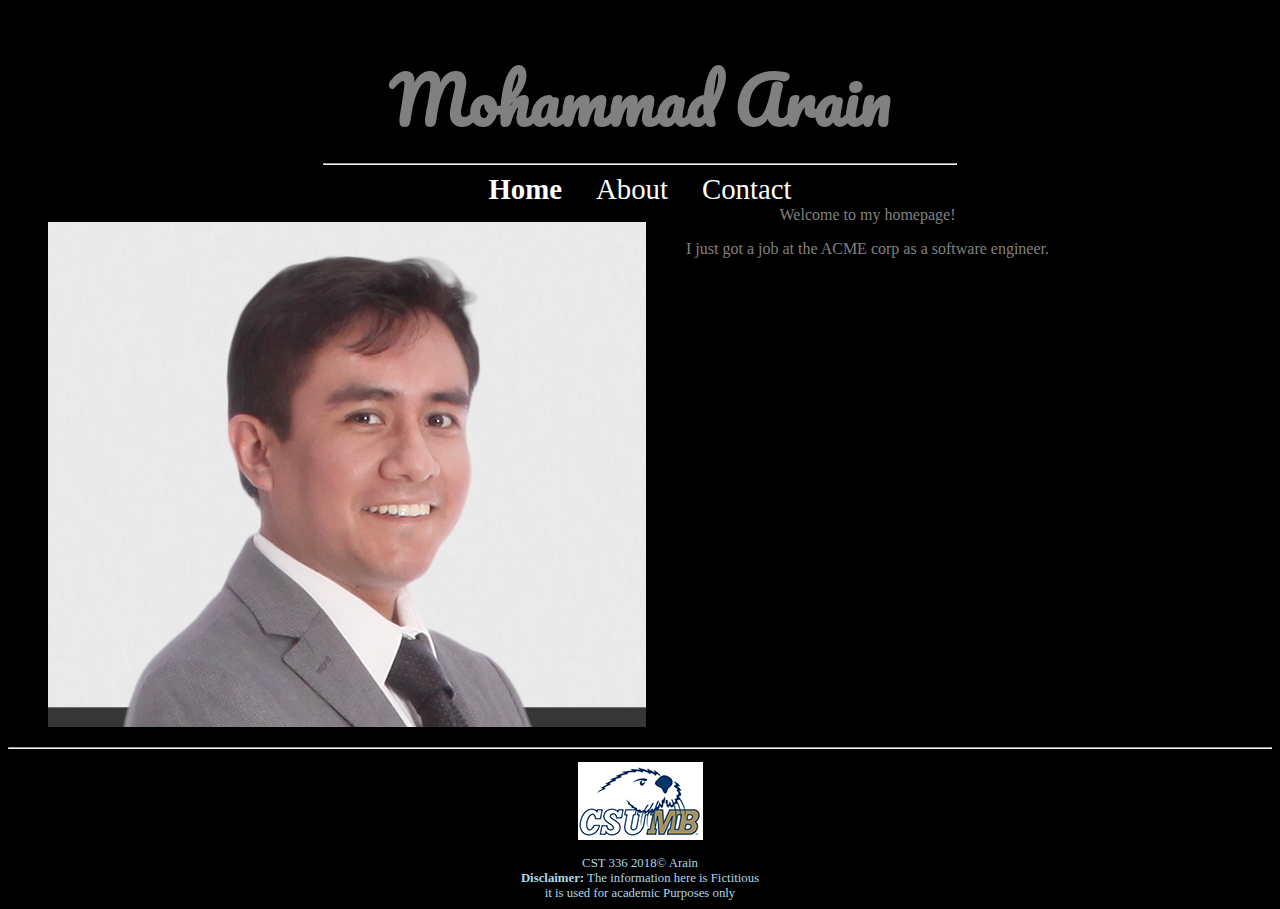
<file: labs/lab1/index.html>
<!DOCTYPE html>
<html>
<!--

First Website
and comment
in html
(comments can span multiple lines)

-->

    <style>
        body {
            text-align: center;
        }
            
        
    </style>

<!-- This is the head -->
<!-- All styles and javascript go inside the head -->
    <head>
        <link rel="stylesheet" href="css/style.css" type="text/css" />
        <link href="https://fonts.googleapis.com/css?family=Pacifico" rel="stylesheet">
        <meta charset="utf-8" />
        <title> Mohammad Arain: Personal Website</title>
        
    </head>
<!-- closing head -->

    <!-- This is the body -->
    <!-- This is where we place the content of our website -->
    <body>
        
        <header>
            <h1>Mohammad Arain</h1>
        </header>
        
        <hr width=50%>
        
        <nav>
            <a href="index.html"><strong>Home</strong></a>
            <a href="about.html">About</a>
            <a href="contact.html">Contact</a>
        </nav>
        
        <main>
            
            <figure id="me">
                <img src="img/juan_doe.png" alt="Juan Doe's Picture">
            </figure>
            
            <div id="welcomeText">
                Welcome to my homepage!
                <p>
                I just got a job at the ACME corp as a software engineer.
                </p>
            </div>
        </main>
        
        
        <!-- This is the footer -->
        <!-- The footer goes inside the body but not always -->
        <footer>
            
            <hr>
            <figure>
                <img src="img/csumblogo.png" alt="CSUMB Otter's picture">
            </figure>
            CST 336 2018&copy; Arain <br />
            <strong>Disclaimer:</strong> The information here is Fictitious <br />
            it is used for academic Purposes only
            
        </footer>
        <!-- closing footer -->
        
    </body>
    <!-- closing body -->

</html>
</file>
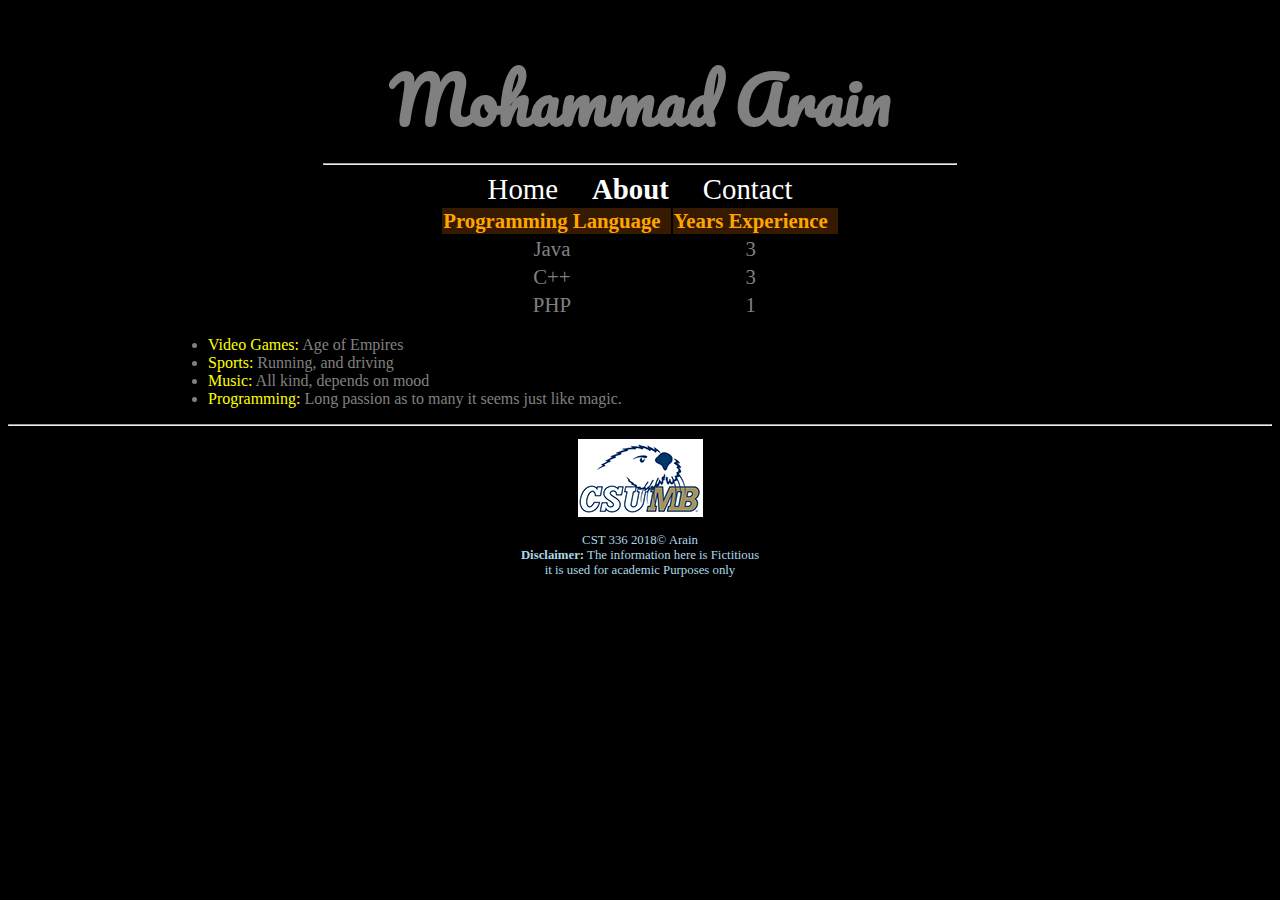
<file: labs/lab1/about.html>
<!DOCTYPE html>
<html>
    <head>
        <title>About Me!</title>
        <link rel="stylesheet" href="css/style.css" type="text/css" />
        <link href="https://fonts.googleapis.com/css?family=Pacifico" rel="stylesheet">
    </head>
    <body>
        
         <header>
            <h1>Mohammad Arain</h1>
        </header>
        
        <hr width=50%>
        
        <nav>
            <a href="index.html">Home</a>
            <a href="about.html"><strong>About</strong></a>
            <a href="contact.html">Contact</a>
        </nav>
        
        <div id="content">
            <!--Create the table to old the expeirience data. -->
            <table>
                <tr id="table-header">
                    <td><strong>Programming Language</strong></td>
                    <td><strong>Years Experience</strong></td>
                </tr>
                <tr class="tale-row">
                    <td>Java</td>
                    <td>3</td>
                </tr>
                <tr class="tale-row">
                    <td>C++</td>
                    <td>3</td>
                </tr>
                <tr class="tale-row">
                    <td>PHP</td>
                    <td>1</td>
                </tr>
            </table>
            
            <ul>
                <li><span class="hobby">Video Games:</span> Age of Empires</li>
                <li><span class="hobby">Sports:</span> Running, and driving</li>
                <li><span class="hobby">Music:</span> All kind, depends on mood</li>
                <li><span class="hobby">Programming:</span> Long passion as to many it seems just like magic.</li>
            </ul>
        </div>

    </body>
    
    <!-- This is the footer -->
        <!-- The footer goes inside the body but not always -->
        <footer>
            
            <hr>
            <figure>
                <img src="img/csumblogo.png" alt="CSUMB Otter's picture">
            </figure>
            CST 336 2018&copy; Arain <br />
            <strong>Disclaimer:</strong> The information here is Fictitious <br />
            it is used for academic Purposes only
            
        </footer>
        <!-- closing footer -->
        
</html>
</file>
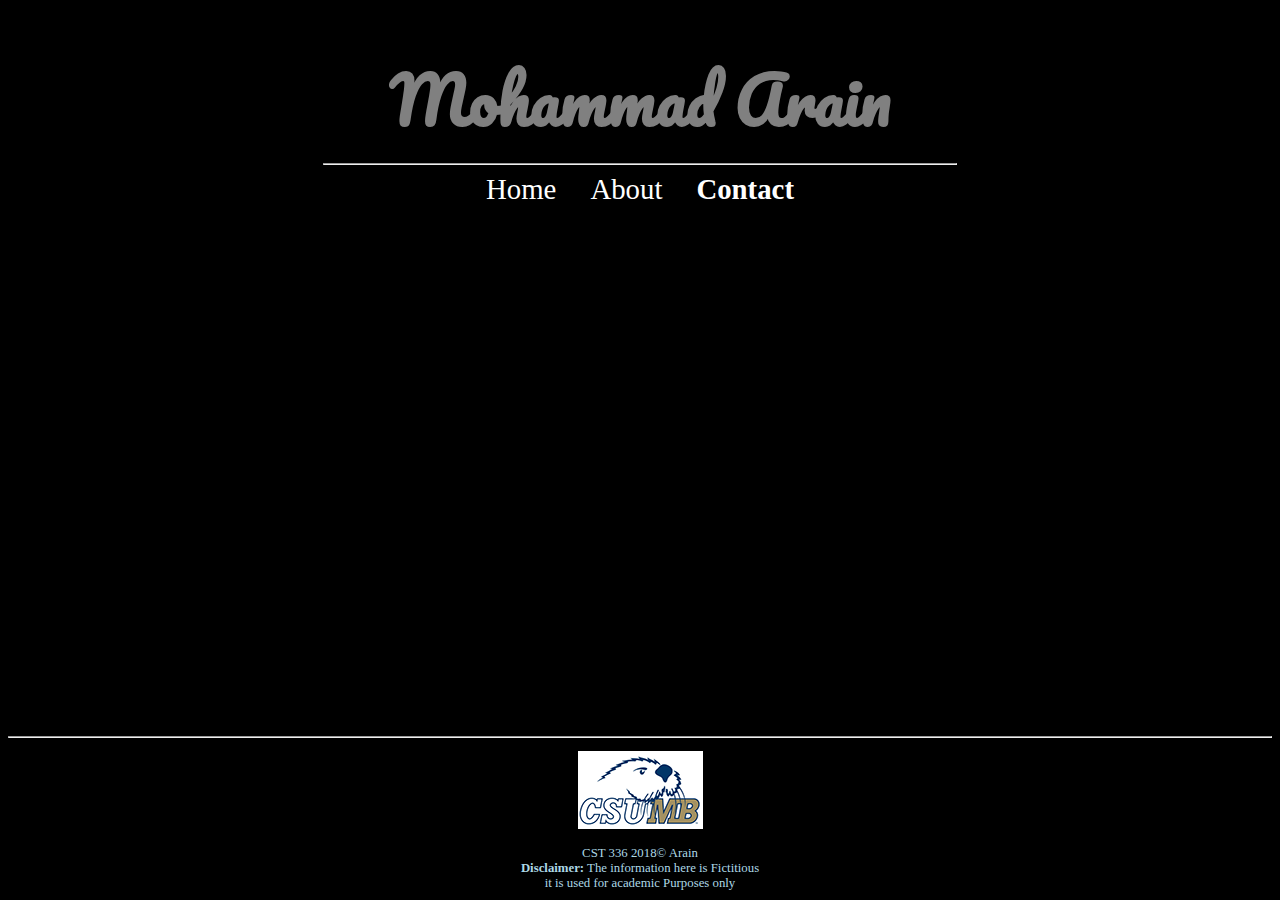
<file: labs/lab1/contact.html>
<!DOCTYPE html>
<html>
    <head>
        <title>Contact Me!</title>
        <link rel="stylesheet" href="css/style.css" type="text/css" />
        <link href="https://fonts.googleapis.com/css?family=Pacifico" rel="stylesheet">
    </head>
    <body>
        
         <header>
            <h1>Mohammad Arain</h1>
        </header>
        
        <hr width=50%>
        
        <nav>
            <a href="index.html">Home</a>
            <a href="about.html">About</a>
            <a href="contact.html"><strong>Contact</strong></a>
        </nav>
        
        <div id="content">
            <!--Create the table to old the expeirience data. -->
            <iframe src="https://docs.google.com/forms/d/e/1FAIpQLSfuiSljhwWEe4W46-QDXToEDRnucr4BA16tSQIsDXdWbykl_g/viewform?embedded=true" width="700" height="520" frameborder="0" marginheight="0" marginwidth="0">Loading...</iframe>
        </div>

    </body>
    
    <!-- This is the footer -->
        <!-- The footer goes inside the body but not always -->
        <footer>
            
            <hr>
            <figure>
                <img src="img/csumblogo.png" alt="CSUMB Otter's picture">
            </figure>
            CST 336 2018&copy; Arain <br />
            <strong>Disclaimer:</strong> The information here is Fictitious <br />
            it is used for academic Purposes only
            
        </footer>
        <!-- closing footer -->
        
</html>
</file>
<file: labs/lab1/css/style.css>
body {
    background-color:black;
    color:gray;
}

header, main, nav, footer {
    text-align: center;
}
/* links within "nav" container*/

nav a{  
    padding: 15px;
    padding-bottom: 4px;
    font-size: 1.8em;
    text-decoration: none; /* removes underline*/
    color: white;   
    /*by default, links are blue*/
}

nav a:hover { /*pseudo class*/
   border-bottom: 2px orange solid;
   font-size: 2em;
   transition: .9s; /*transition effect */
}

#me, #welcomeText {
    float:left;
}

footer {
    clear:left;
    color: lightblue;
    font-size: .8em;
}

table {
    margin: 0px auto;
}

td {
    padding-right: 10px;
    font-size: 1.3em;
}

td strong {
    color:orange;
}

#table-header {
    background-color: #351a00;
}

.table-row {
    background-color: #753900;
}

ul {
    text-align: left;
    padding-left: 200px;
}

.hobby {
    color: Yellow;
}

h1 {
    font-family: 'Pacifico', cursive;
    font-size: 4em;
    margin-bottom: 0px;
}

#content {
    text-align: center;
}
</file>
